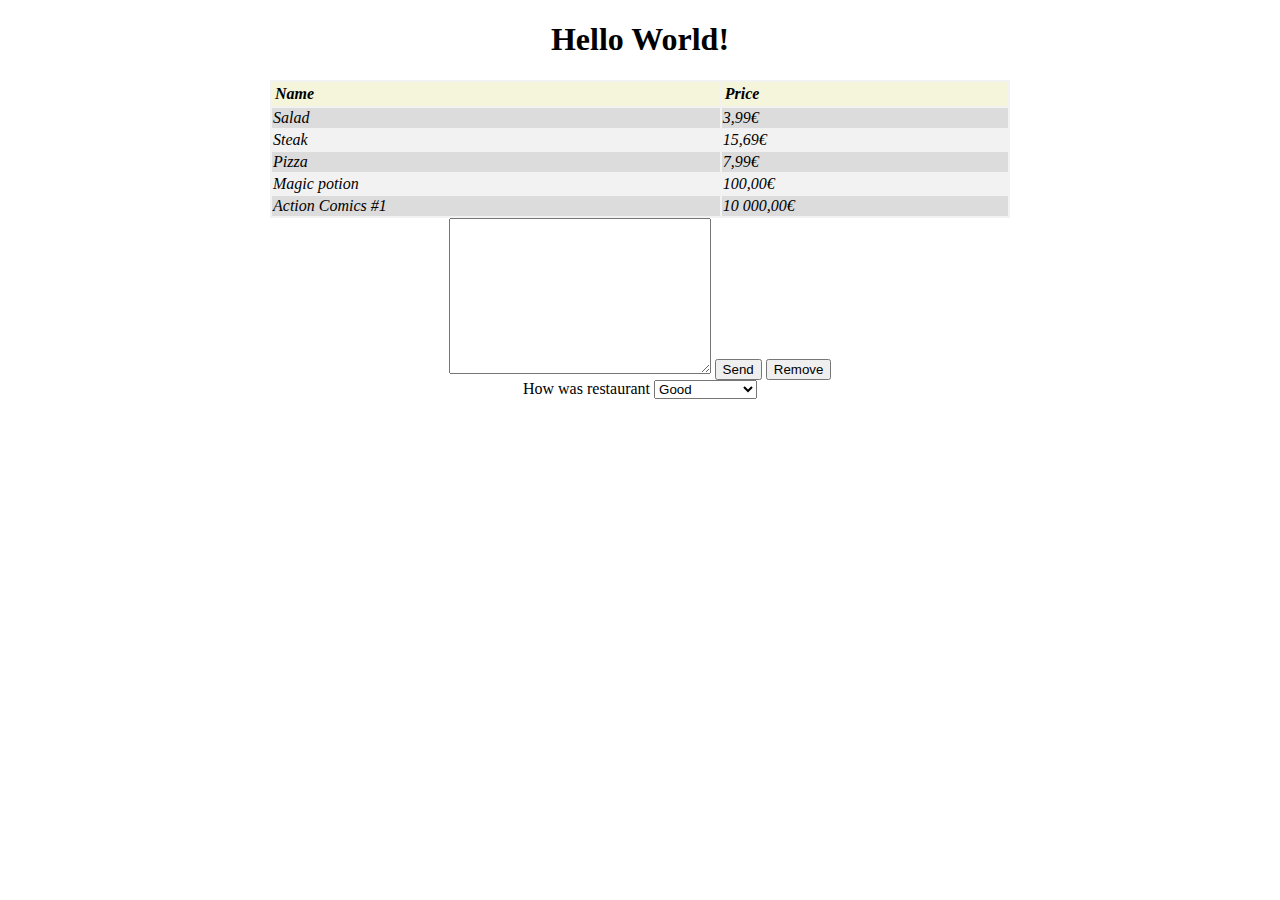
<file: index.html>
<!DOCTYPE html>
<html lang="en">
  <head>
    <meta charset="UTF-8" />
    <meta name="viewport" content="width=device-width, initial-scale=1.0" />
    <meta http-equiv="X-UA-Compatible" content="ie=edge" />
    <script src="src/index.js"></script>
    <link rel="stylesheet" type="text/css" href="src/styles.css" />
    <title>Document</title>
  </head>
  <body>
    <div class="menu-layout">
      <h1>Hello World!</h1>

      <table id="menu-table" class="header">
        <tbody>
          <tr>
            <th>Name</th>
            <th>Price</th>
          </tr>
          <tr>
            <td>Salad</td>
            <td>3,99€</td>
          </tr>
          <tr>
            <td>Steak</td>
            <td>15,69€</td>
          </tr>
          <tr>
            <td>Pizza</td>
            <td>7,99€</td>
          </tr>
          <tr>
            <td>Magic potion</td>
            <td>100,00€</td>
          </tr>
          <tr>
            <td>Action Comics #1</td>
            <td>10 000,00€</td>
          </tr>
        </tbody>
      </table>

      <form action="">
        <textarea name="commentSection" id="cs" cols="30" rows="10"></textarea>
        <button id="add-comment" type="button">
          Send
        </button>
        <button id="remove-comments" type="button">
          Remove</button
        ><br />
        <label for="rating">How was restaurant</label>
        <select name="rating" id="rating">
          <option value="1">Good</option>
          <option value="2">Bad</option>
          <option value="3">Ugly</option>
          <option value="4">Bad and Ugly</option>
        </select>
      </form>

      <ul id="cl" class="header"></ul>

      <script>
        /*let buttonId = 0;

        document
          .getElementById("add-comment")
          .addEventListener("click", function () {
            const comment1 = document.createElement("div");
            comment1.className = "comment";
            let cr = document.createElement("p");
            cr.className = "comment-rating";
            let ct = document.createElement("p");
            ct.className = "comment-text";
            let button = document.createElement("button");
            button.id = buttonId.toString();
            button.innerHTML = "Remove";
            button.onclick = function () {
              const buttons = document.getElementsByClassName("remove-comment");
              for (i = 0; i < buttons.length; i++) {
                if (buttons[i].id == this.id) {
                  const list = document.getElementById("cl");
                  list.removeChild(list.childNodes[i]);
                }
              }
            };
            buttonId++;
            button.className = "remove-comment";
            button.style.visibility = "hidden";
            let selectText = document.getElementById("rating");
            cr.innerHTML = selectText.options[selectText.selectedIndex].text;
            ct.innerHTML = document.getElementById("cs").value;
            comment1.appendChild(cr);
            comment1.appendChild(ct);
            comment1.appendChild(button);
            document.getElementById("cl").appendChild(comment1);
          });

        /*document
          .getElementById("remove-comments")
          .addEventListener("click", function () {
            const list = document.getElementById("cl");
            list.removeChild(list.childNodes[1]);
            buttons.style.visibility = "visible";
            let del = confirm("Delete");
            if (del == true) {
              document.getElementById("cl").innerHTML = "";
            }
          });
        document
          .getElementById("remove-comments")
          .addEventListener("click", function () {
            const buttons2 = document.getElementsByClassName("remove-comment");
            for (i = 0; i < buttons2.length; i++) {
              buttons2[i].style.visibility = "visible";
            }
          });*/
      </script>
    </div>
  </body>
</html>
</file>
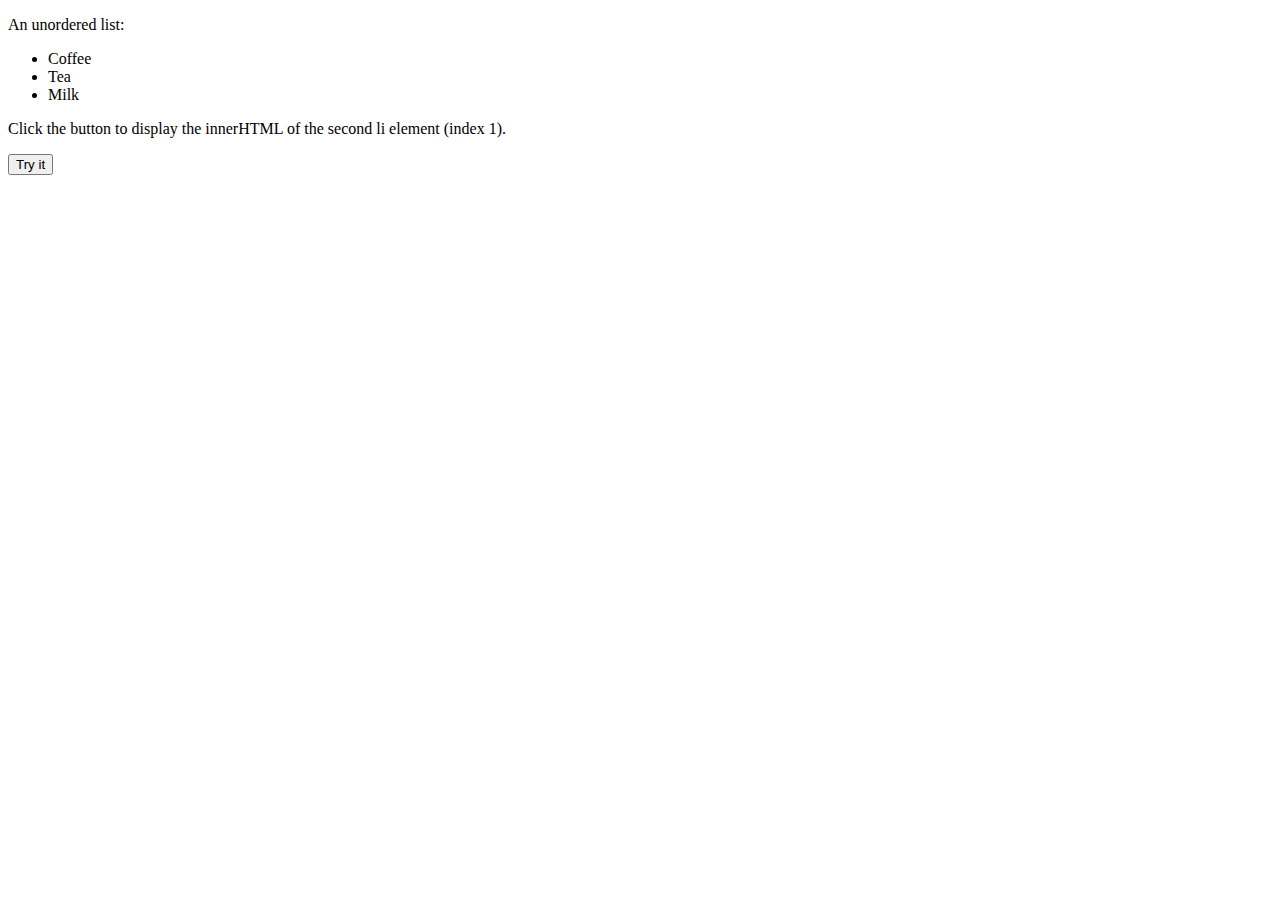
<file: test2.html>
<!DOCTYPE html>
<html>
  <body>
    <p>An unordered list:</p>
    <ul>
      <li>Coffee</li>
      <li>Tea</li>
      <li>Milk</li>
    </ul>

    <p>
      Click the button to display the innerHTML of the second li element (index
      1).
    </p>

    <button onclick="myFunction()">Try it</button>

    <p id="demo"></p>

    <script>
      function myFunction() {
        var x = document.getElementsByTagName("LI");
        document.getElementById("demo").innerHTML = x[1].innerHTML;
      }
    </script>
  </body>
</html>
</file>
<file: src/styles.css>
body {
  font-family: Garamond;
}

.header {
  font-style: italic;
}

#menu-table {
  text-align: left;
  background-color: #f2f2f2;
  width: 100%;
}

#menu-table tr:nth-of-type(2n) {
  background-color: gainsboro;
}

#menu-table th {
  background-color: beige;
  padding: 3px;
}

.menu-layout {
  text-align: center;
  max-width: 740px;
  margin: auto;
  width: 100%;
}
</file>
